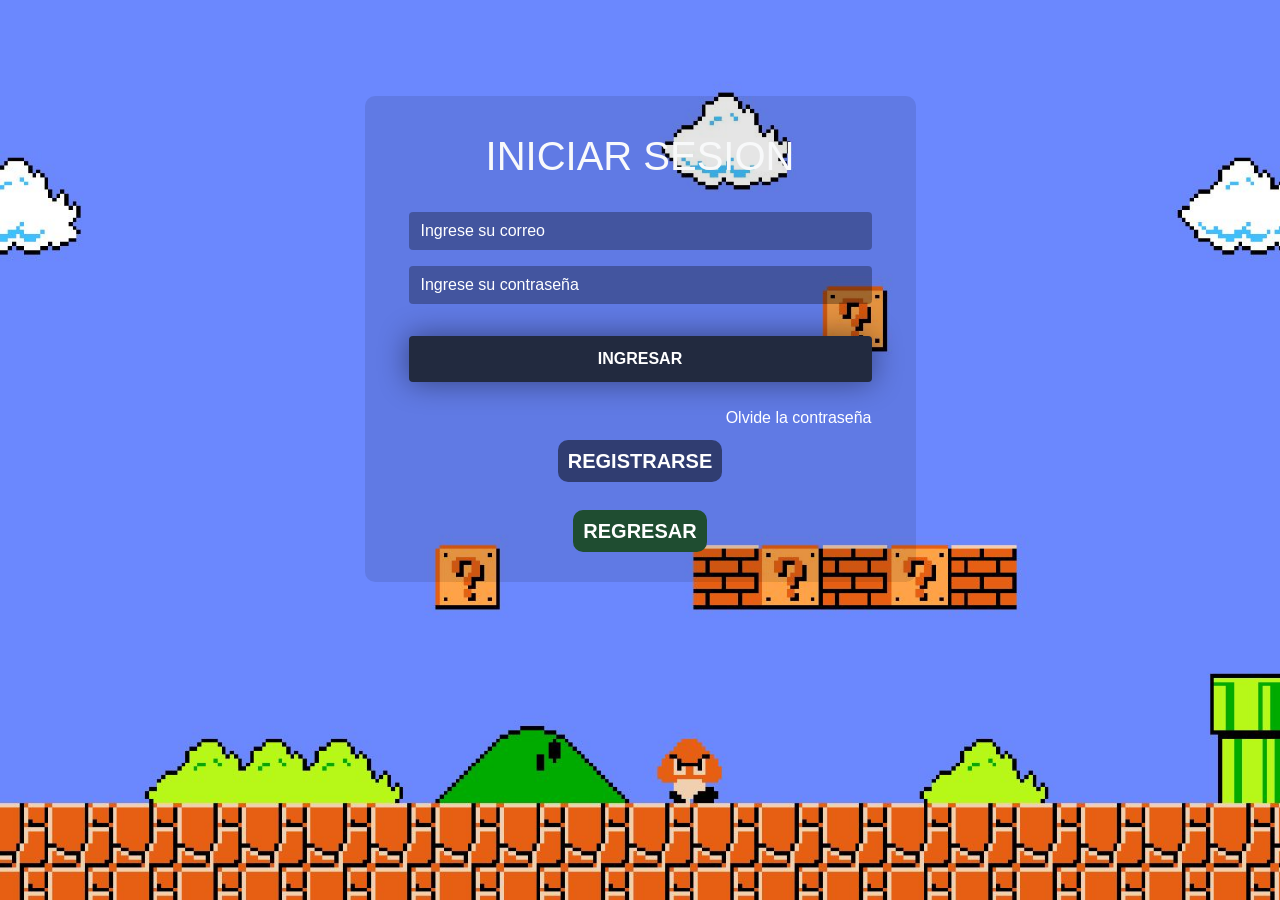
<file: Pagina/inicioSesion.html>
<!doctype html>
<html lang="en">

<head>
  <!-- Required meta tags -->
  <meta charset="utf-8">
  <meta name="viewport" content="width=device-width, initial-scale=1, shrink-to-fit=no">

  <!-- Bootstrap CSS -->
  <link rel="stylesheet" href="css/bootstrap.min.css">
  <link rel="stylesheet" href="inicioSesion_style.css">
  <title>LOGIN</title>
</head>

<body>
  <!-- ERROR -->
  <div class="error text-center bg-danger text-white" style="display:none">
    <span>DATOS DE INGRESO NO VALIDOS</span>
  </div>

  <!-- FORMULARIO -->
  <div class="container">
    <div class="row justify-content-center pt-5 mt-5 m-1">
      <div class="col-md-6 col-sm-8 col-xl-6 col-lg-5 formulario">
        <form action="" name="form1" method="post" id="formlg">
          <div class="form-group text-center pt-3">
            <h1 class="text-light">INICIAR SESION</h1>
          </div>
          <div class="form-group mx-sm-4 pt-3">
            <input type="text" class="form-control" placeholder="Ingrese su correo" name="correoBox">
          </div>
          <div class="form-group mx-sm-4 pb-3">
            <input type="password" class="form-control" placeholder="Ingrese su contraseña" name="contraseñaBox"
              autocomplete="current-password">
          </div>
          <div class="form-group mx-sm-4 pb-2">
            <!-- <span class="text-center"><a class="btn btn-block ingresar">INGRESAR</a></span> -->
            <input type="submit" class="btn btn-block ingresar" value="INGRESAR">
          </div>
          <div class="form-group mx-sm-4 text-right">
            <span class="text-left"><a href="#" class="olvide">Olvide la contraseña</a></span>
          </div>
          <div class="form-group text-center">
            <span class="text-left"><a href="registroUsuario.php" class="registrarse">REGISTRARSE</a></span>
          </div>
          <br>
          <div class="form-group text-center">
            <span class="text-left"><a href="index.php" class="regresar">REGRESAR</a></span>
          </div>
        </form>
      </div>
    </div>
  </div>

  <!-- Optional JavaScript -->
  <!-- jQuery first, then Popper.js, then Bootstrap JS -->
  <script src="https://code.jquery.com/jquery-3.1.1.min.js"
    integrity="sha256-hVVnYaiADRTO2PzUGmuLJr8BLUSjGIZsDYGmIJLv2b8=" crossorigin="anonymous"></script>
  <script src="https://cdn.jsdelivr.net/npm/popper.js@1.16.1/dist/umd/popper.min.js"
    integrity="sha384-9/reFTGAW83EW2RDu2S0VKaIzap3H66lZH81PoYlFhbGU+6BZp6G7niu735Sk7lN"
    crossorigin="anonymous"></script>
  <script src="js/bootstrap.min.js"></script>

  <!-- JavaScript -->
  <script src="inicioSesion.js"></script>
</body>

</html>
</file>
<file: Pagina/inicioSesion_style.css>
body{
    background-image: url(Imagenes/Mario.jpg);
    background-repeat: no-repeat;
    background-size: cover;
    background-attachment: fixed;
}

.formulario{
    background: rgba(0, 0, 0, .1);
    padding: 20px;
    border-radius: 10px;
    box-shadow: 0 0 30px rgba(0, 0, 0, alpha);
    color: white;
}

.form-control{
    background: rgba(0, 0, 0, .3);
    border-style: none;
    transition: 0.5s ease-in;
    outline: none;
    box-shadow: none;
}

.form-control:focus{
    background: none;
    box-shadow: none;
    outline: none;
    color: rgb(255, 255, 255);
}

.form-control::placeholder{
    color: white;
}

.ingresar{
    background: #222A3F;
    padding: 10px;
    font-size: 16px;
    font-weight: 700!important;
    color: white;
    box-shadow: 0 0 30px rgba(0, 0, 0, 0.458);
    transition: 0.5s ease-in;
}

.ingresar:hover{
    color: white;
}

.olvide{
    color: white;
    text-decoration-style: none;
    text-decoration-line: none;
}

.olvide:hover{
    color: white;
    text-decoration-style: none;
    text-decoration-line: none;
    cursor: pointer;
}

.registrarse{
    color: white;
    text-decoration-style: none;
    text-decoration-line: none;
    font-size: 20px;
    font-weight: 700!important;
    padding: 10px;
    border-radius: 10px;
    background: rgba(0, 0, 0, .5);
}

.registrarse:hover{
    color: white;
    text-decoration-style: none;
    text-decoration-line: none;
    cursor: pointer;
}

.regresar{
    color: white;
    text-decoration-style: none;
    text-decoration-line: none;
    font-size: 20px;
    font-weight: 700!important;
    padding: 10px;
    border-radius: 10px;
    background: rgb(31, 77, 49);
}

.regresar:hover{
    color: white;
    text-decoration-style: none;
    text-decoration-line: none;
    cursor: pointer;
}
</file>
